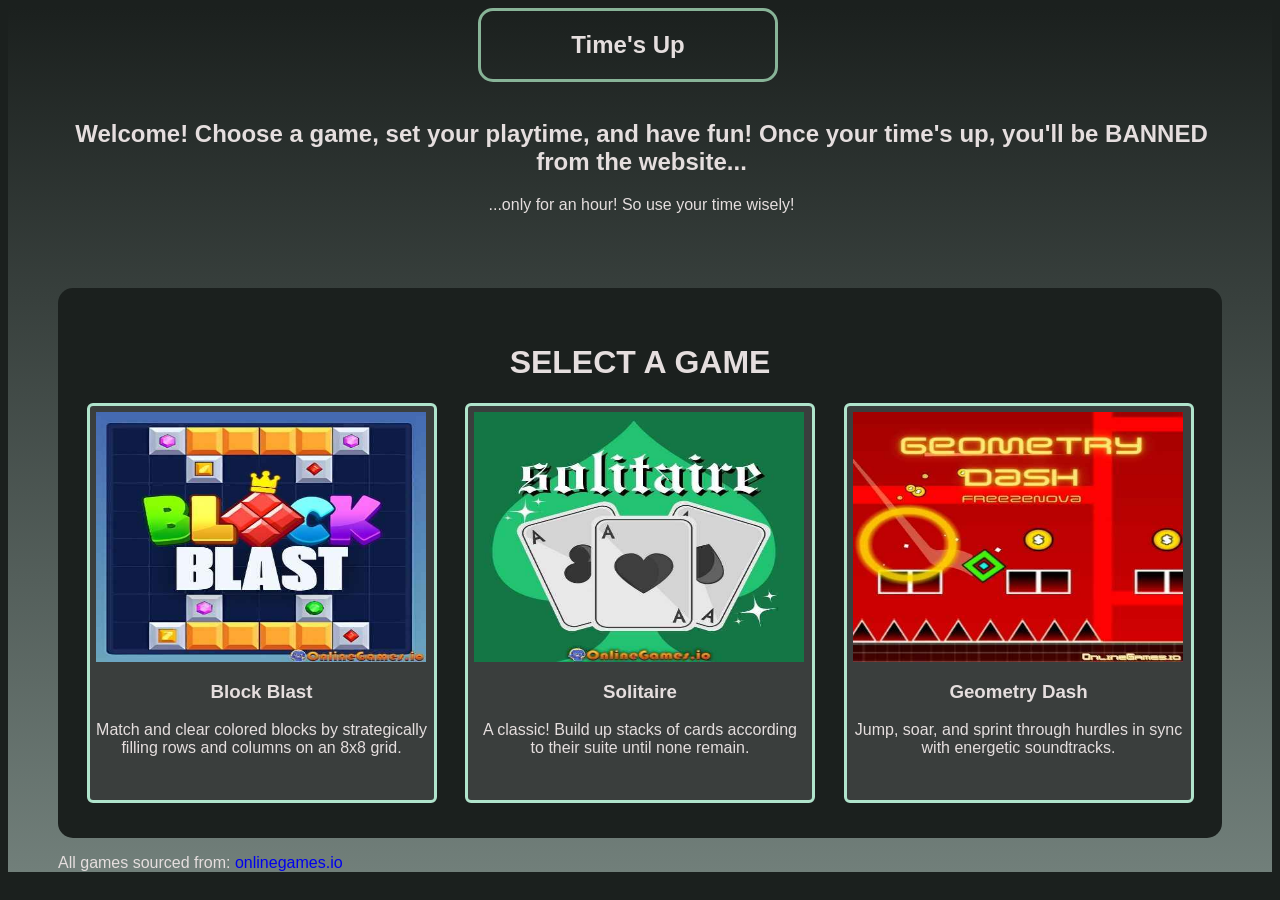
<file: index.html>
<!DOCTYPE html>
<html lang="en">
<head>
    <meta charset="UTF-8">
    <meta name="viewport" content="width=device-width, initial-scale=1.0">
    <title>Time's Up!</title>
    <link rel="icon" type="image/ico" href="/favicon-16x16.ico">
    <link rel="stylesheet" href="./styles.css">
    <script defer src="script.js"></script>
</head>
<body>

    <div class="modal" id="modal">
        <div class="modal-header">
            <div data-modal-target="close-button" class="title">Time Left</div>
        </div>
        <div class="modal-body">
            <p id="countdown"></p>
        </div>
    </div>
    <div id="overlay"></div>


    <nav><h1>Time's Up</h1></nav>
    <br>

    <div id="intro">
        
        <h2>Welcome! Choose a game, set your playtime, and have fun! 
            Once your time's up, you'll be BANNED from the website...
        </h2>
        <p>...only for an hour! So use your time wisely!</p>
        
    </div>

    <br>

    <div id="gameSelector">
        <h1>SELECT A GAME</h1>
        <div id="gameOptions">
            
            <a href="gameA.html">
                <div class="gameCard" id="gameCardA">
                    <img class="gameImg" src="assets/gameA.jpg">
                    <h3 class="gameTitle">Block Blast</h3>
                    <p class="gameDesc">Match and clear colored blocks by strategically filling rows and columns on an 8x8 grid.</p>
                </div>
            </a>

            <a href="gameB.html">
                <div class="gameCard" id="gameCardB">
                    <img class="gameImg" src="assets/gameB.jpg">
                    <h3 class="gameTitle">Solitaire</h3>
                    <p class="gameDesc">A classic! Build up stacks of cards according to their suite until none remain.</p>
                </div>
            </a>

            <a href="gameC.html">
                <div class="gameCard" id="gameCardC">
                    <img class="gameImg" src="assets/gameC.jpg">
                    <h3 class="gameTitle">Geometry Dash</h3>
                    <p class="gameDesc">Jump, soar, and sprint through hurdles in sync with energetic soundtracks.</p>
                </div>
            </a>

        </div>
    </div>

    <footer>
        <p> All games sourced from: <a href="https://www.onlinegames.io/t/embeddable-games-for-websites/">onlinegames.io</a></p>
    </footer>

</body>
</html>
</file>
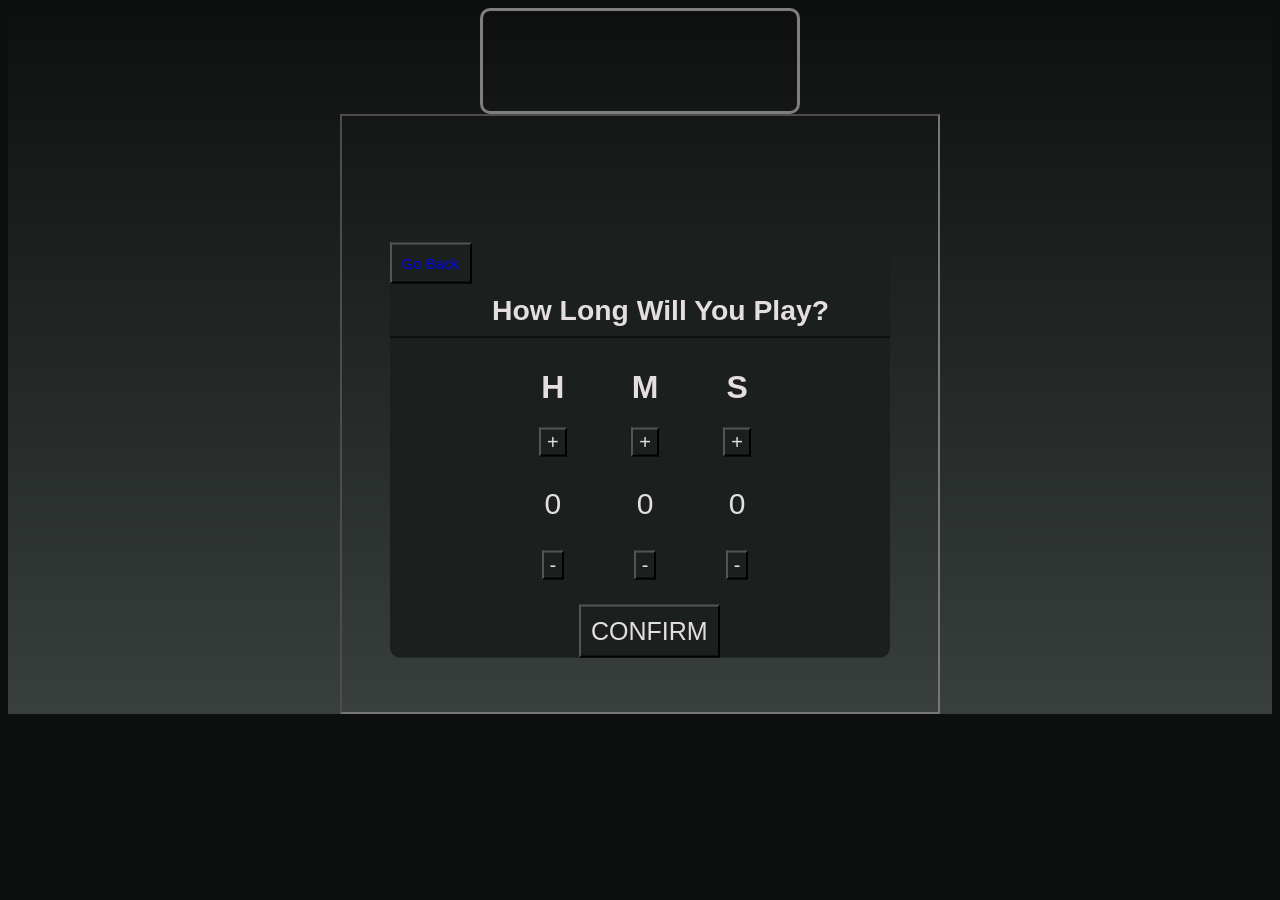
<file: gameA.html>
<!DOCTYPE html>
<html lang="en">
<head>
    <meta charset="UTF-8">
    <meta name="viewport" content="width=device-width, initial-scale=1.0">
    <title>Time's Up! - Game A</title>
    <link rel="icon" type="image/png" href="/TimesUp/assets/favicon-96x96.png" sizes="96x96" />
    <link rel="stylesheet" href="./styles.css">
    <!-- <script defer src="timeScript.js"></script> -->
    <script defer src="script.js"></script>
</head>
<header>
    <div class="active" id="overlayTime"></div>
    <div class="modalTime active" id="modalTime">
        <button id="return"><a href="index.html">Go Back</a></button>
        <div class="modal-header">
            
            <div class="title">How Long Will You Play?</div>
        </div>
        <div class="modal-body">
            <div class="timerInput">
                <div class="hours">
                    <h1>H</h1>
                    <div class="scroll">
                        <button class="increaseHour">+</button>
                        <p class="hNumber">0</p>
                        <button class="decreaseHour">-</button>
                    </div>
                </div>

                <div class="minutes">
                    <h1>M</h1>
                    <div class="scroll">
                        <button class="increaseMinute">+</button>
                        <p class="mNumber">0</p>
                        <button class="decreaseMinute">-</button>
                    </div>
                </div>

                <div class="seconds">
                    <h1>S</h1>
                    <div class="scroll">
                        <button class="increaseSecond">+</button>
                        <p class="sNumber">0</p>
                        <button class="decreaseSecond">-</button>
                    </div>
                </div>
            </div>
        </div>

        <button data-modal-target-time="close-button" id="confirm">CONFIRM</button>
    </div>
    
    <div class="runningTimer" id="runningTimer">
        <p id="running"></p>
        </table>
    </div>
    
</header>
<body>
    <iframe src="https://cloud.onlinegames.io/games/2024/unity3/block-blast/index-og.html" id="blockBlast" height="600" width="600"></iframe>
</body>
</html>
</file>
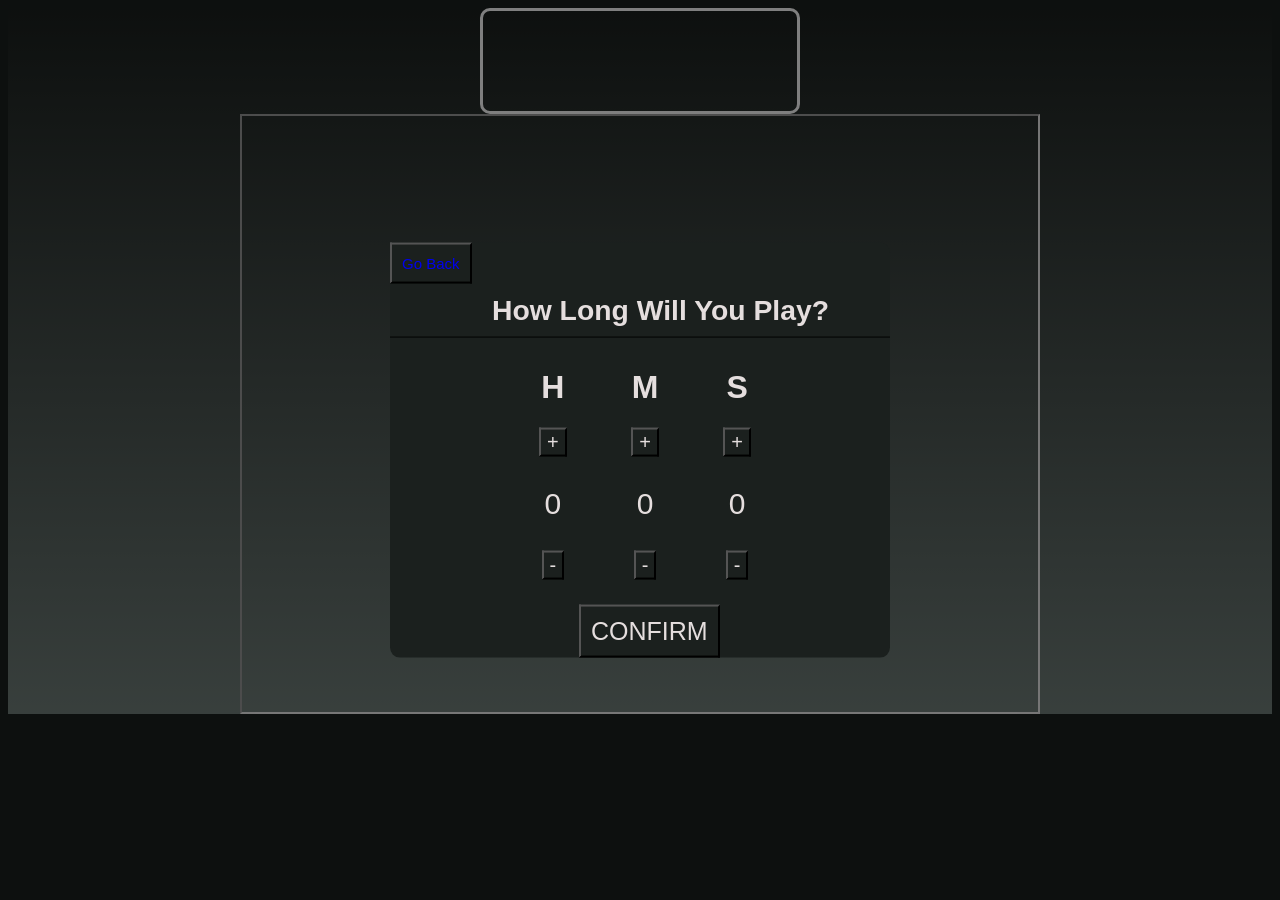
<file: gameB.html>
<!DOCTYPE html>
<html lang="en">
<head>
    <meta charset="UTF-8">
    <meta name="viewport" content="width=device-width, initial-scale=1.0">
    <title>Time's Up! - Game B</title>
    <link rel="icon" type="image/png" href="/TimesUp/assets/favicon-96x96.png" sizes="96x96" />
    <link rel="stylesheet" href="./styles.css">
    <script defer src="script.js"></script>
</head>
<header>
    <div class="active" id="overlayTime"></div>
    <div class="modalTime active" id="modalTime">
        <button id="return"><a href="index.html">Go Back</a></button>
        <div class="modal-header">
            
            <div class="title">How Long Will You Play?</div>
        </div>
        <div class="modal-body">
            <div class="timerInput">
                <div class="hours">
                    <h1>H</h1>
                    <div class="scroll">
                        <button class="increaseHour">+</button>
                        <p class="hNumber">0</p>
                        <button class="decreaseHour">-</button>
                    </div>
                </div>

                <div class="minutes">
                    <h1>M</h1>
                    <div class="scroll">
                        <button class="increaseMinute">+</button>
                        <p class="mNumber">0</p>
                        <button class="decreaseMinute">-</button>
                    </div>
                </div>

                <div class="seconds">
                    <h1>S</h1>
                    <div class="scroll">
                        <button class="increaseSecond">+</button>
                        <p class="sNumber">0</p>
                        <button class="decreaseSecond">-</button>
                    </div>
                </div>
            </div>
        </div>

        <button data-modal-target-time="close-button" id="confirm">CONFIRM</button>
    </div>

    <div class="runningTimer" id="runningTimer">
        <p id="running"></p>
        </table>
    </div>
</header>
<body>
    <iframe src="https://cloud.onlinegames.io/games/2025/html/solitaire/index-og.html" id="solitaire" height="600" width="800"></iframe>

</body>
</html>
</file>
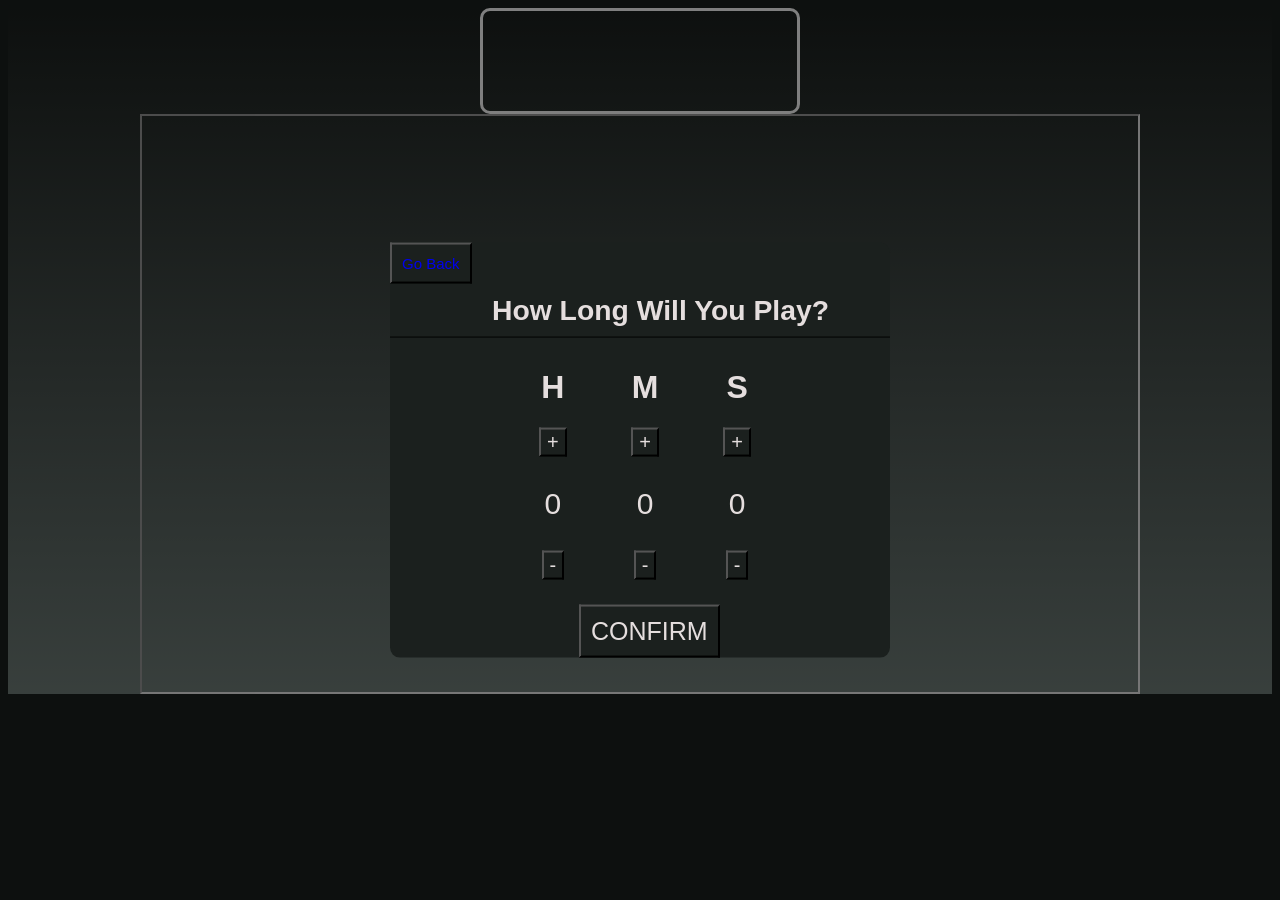
<file: gameC.html>
<!DOCTYPE html>
<html lang="en">
<head>
    <meta charset="UTF-8">
    <meta name="viewport" content="width=device-width, initial-scale=1.0">
    <title>Time's Up! - Game C</title>
    <link rel="icon" type="image/png" href="/TimesUp/assets/favicon-96x96.png" sizes="96x96" />
    <link rel="stylesheet" href="./styles.css">
    <script defer src="script.js"></script>
</head>
<header>
    <div class="active" id="overlayTime"></div>
    <div class="modalTime active" id="modalTime">
        <button id="return"><a href="index.html">Go Back</a></button>
        <div class="modal-header">
            
            <div class="title">How Long Will You Play?</div>
        </div>
        <div class="modal-body">
            <div class="timerInput">
                <div class="hours">
                    <h1>H</h1>
                    <div class="scroll">
                        <button class="increaseHour">+</button>
                        <p class="hNumber">0</p>
                        <button class="decreaseHour">-</button>
                    </div>
                </div>

                <div class="minutes">
                    <h1>M</h1>
                    <div class="scroll">
                        <button class="increaseMinute">+</button>
                        <p class="mNumber">0</p>
                        <button class="decreaseMinute">-</button>
                    </div>
                </div>

                <div class="seconds">
                    <h1>S</h1>
                    <div class="scroll">
                        <button class="increaseSecond">+</button>
                        <p class="sNumber">0</p>
                        <button class="decreaseSecond">-</button>
                    </div>
                </div>
            </div>
        </div>

        <button data-modal-target-time="close-button" id="confirm">CONFIRM</button>
    </div>

    <div class="runningTimer" id="runningTimer">
        <p id="running"></p>
        </table>
    </div>
</header>
<body>
    <iframe src="https://www.onlinegames.io/games/2023/q2/geometry-dash-freezenova/index.html" id="geoDash" height="580" width="1000"></iframe>
    
</body>
</html>
</file>
<file: styles.css>
*, *::after, *::before {
    box-sizing: border-box;
}

:root {
    --main-color: #1b201e;
    --second-color: #88b498;
    --third-color: #408A71;
    --fourth-color: #B0E4CC;
    --text-color: rgb(229, 222, 222);
}

.modal, .modalTime{
    position: fixed;
    top: 50%;
    left: 50%;
    transform: translate(-50%, -50%) scale(0);
    transition: 200ms ease-in-out;
    border-radius: 10px;
    z-index: 10;
    background-color: #1b201e;
    width: 500px;
    max-width: 80%;
}

.modal.active, .modalTime.active {
    transform: translate(-50%, -50%) scale(1);
}

.modal-header {
    padding: 10px 15px;
    display: flex;
    justify-content: space-between;
    align-items: center;
    border-bottom: 1px solid black;
}

.modal-header .title {
    font-size: 0.75cm;
    font-weight: bold;
    color: var(--text-color);
    margin-left: 2.3cm;
}

.modal-header .close-button {
    cursor: pointer;
    border: none;
    outline: none;
    background: none;
    font-size: 1.25rem;
    font-weight: bold;
}

.modal-body {
    padding: 10px 15px;
}

#countdown {
    font-size: 1.2cm;
    font-weight: bold;
}

#overlay, #overlayTime{
    position: fixed;
    opacity: 0;
    transition: 200ms ease-in-out;
    top: 0;
    left: 0;
    right: 0;
    bottom: 0;
    background-color: rgba(0,0,0,0.5);
    pointer-events: none;
}

#overlay.active, #overlayTime.active {
    opacity: 1;
    z-index: 9;
    pointer-events: all;
}

body, html {
    background-color: var(--main-color);
}

body {
    background-image: linear-gradient(to bottom, var(--main-color), #717f7a);
    padding: 0px 50px;
    font-family:'Franklin Gothic Medium', 'Arial Narrow', Arial, sans-serif;
}

h1, h2, p {
    color: var(--text-color);
}

a {
    text-decoration: none;
}

a:visited {
    color: var(--text-color);
}

nav {
    border-radius: 15px;
    border-style: solid;
    border-color: var(--second-color);
    max-width: 300px;
    margin-left: 420px;
    background-color: var(--first-color);
    display: flex;
    justify-content: center;
    animation: 0.5s ringing;
}

nav:hover {
    animation: ringing 0.5s linear infinite;
}


@keyframes ringing {
    0%   {transform: rotate(5deg);}
    25%  {transform: rotate(-5deg); background-color: var(--second-color);}
    50%  {transform: rotate(5deg); background-color: var(--second-color);}
    75%  {transform: rotate(-5deg);}
    100%  {transform: rotate(0deg);}
}

@keyframes bump {
    100% {transform: translate(0px, -3px);}
}

#intro {
    border-radius: 15px;
    border-style: hidden;
    padding-left: 3px;
    height: 150px;
    text-align: center;
    padding: auto;
}

#intro:hover {
    animation: bump 0.05s linear forwards;
}

#gameSelector {
    border-radius: 15px;
    border-color: var(--second-color);
    height: 550px;
    display: flex;
    flex-direction: column;
    justify-content: center;
    background-color: var(--main-color);
}

#gameSelector h1 {
    display: flex;
    justify-content: center;
}

#gameOptions {
    display: flex;
    justify-content: space-evenly;
}

.gameCard {
    flex: 1;
    max-width: 350px;
    height: 400px;
    background: rgb(58, 62, 61);
    padding: .4em;
    border: 3px solid var(--fourth-color);
    border-radius: 6px;
}
#gameCardA:hover {
    animation: bump 0.05s linear forwards;
}

#gameCardB:hover {
    animation: bump 0.05s linear forwards;
}

#gameCardC:hover {
    animation: bump 0.05s linear forwards;
}

.gameImg {
    background-color: var(--third-color);
    display: flex;
    justify-content: center;
    align-items: center;
    width: 330px;
    height: 250px;
}

.gameTitle {
    color: var(--text-color);
    text-align: center;
}

.gameDesc {
    text-align: center;
}

.timerInput, .hours, .minutes, .seconds {
    text-align: center;
    padding-inline: 30px;
    transform: translate(37px);
    display: inline-block;
}

.increaseHour, .increaseMinute, .increaseSecond, .decreaseHour, .decreaseMinute, .decreaseSecond {
    font-size: 20px;
    color: var(--text-color);
    background-color: var(--main-color);
}

.decreaseHour, .decreaseMinute, .decreaseSecond {
    margin-bottom: 15px;
}

.hNumber, .mNumber, .sNumber {
    font-size: 30px;
}

#confirm {
    color: var(--text-color);
    font-size: 25px;
    background-color: var(--main-color);
    padding: 10px;
    margin-left: 5cm;
    cursor: pointer;
}

#return {
    color: var(--text-color);
    font-size: 15px;
    background-color: var(--main-color);
    padding: 10px;
    cursor: pointer;
}

.runningTimer {
    display: flex;
    justify-content: center;
    align-items: center;
    margin: auto;
    max-width: 320px;
    font-size: 50px;
    color:white;
    border-radius: 10px;
    border:solid;
    border-color: white;
}

#blockBlast {
    display: block;
    margin: auto;
}

#solitaire {
    display: block;
    margin: auto;
}

#geoDash {
    display: block;
    margin: auto;
}
</file>
